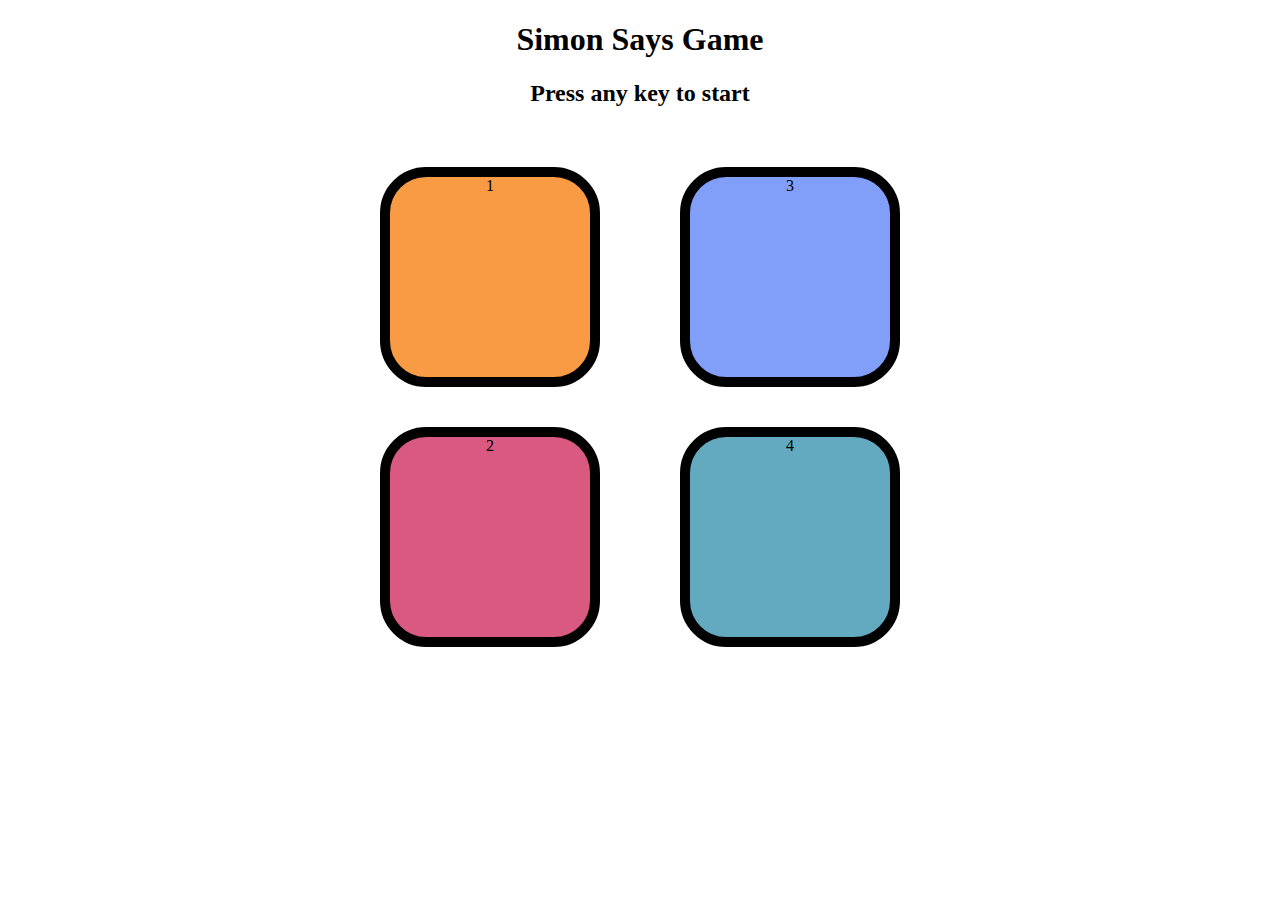
<file: index.html>
<!DOCTYPE html>
<html lang="en">
<head>
    <meta charset="UTF-8">
    <meta name="viewport" content="width=device-width, initial-scale=1.0">
    <title>Simon Says Game</title>
    <link href="style.css" rel="stylesheet">
</head>
<body>
    <h1>Simon Says Game</h1>
    <h2>Press any key to start</h2>

    <div class="btn-container">

        <div class="line-one">
            <div class="btn red" type="button" id="red">1</div>
            <div class="btn green" type="button" id="green">2</div>
        </div>

        <div class="line-two">
            <div class="btn yellow" type="button" id="yellow">3</div>
            <div class="btn purple" type="button" id="purple">4</div>
        </div>
     
        
    </div>
 
    <script src="app.js"></script>
</body>
</html>
</file>
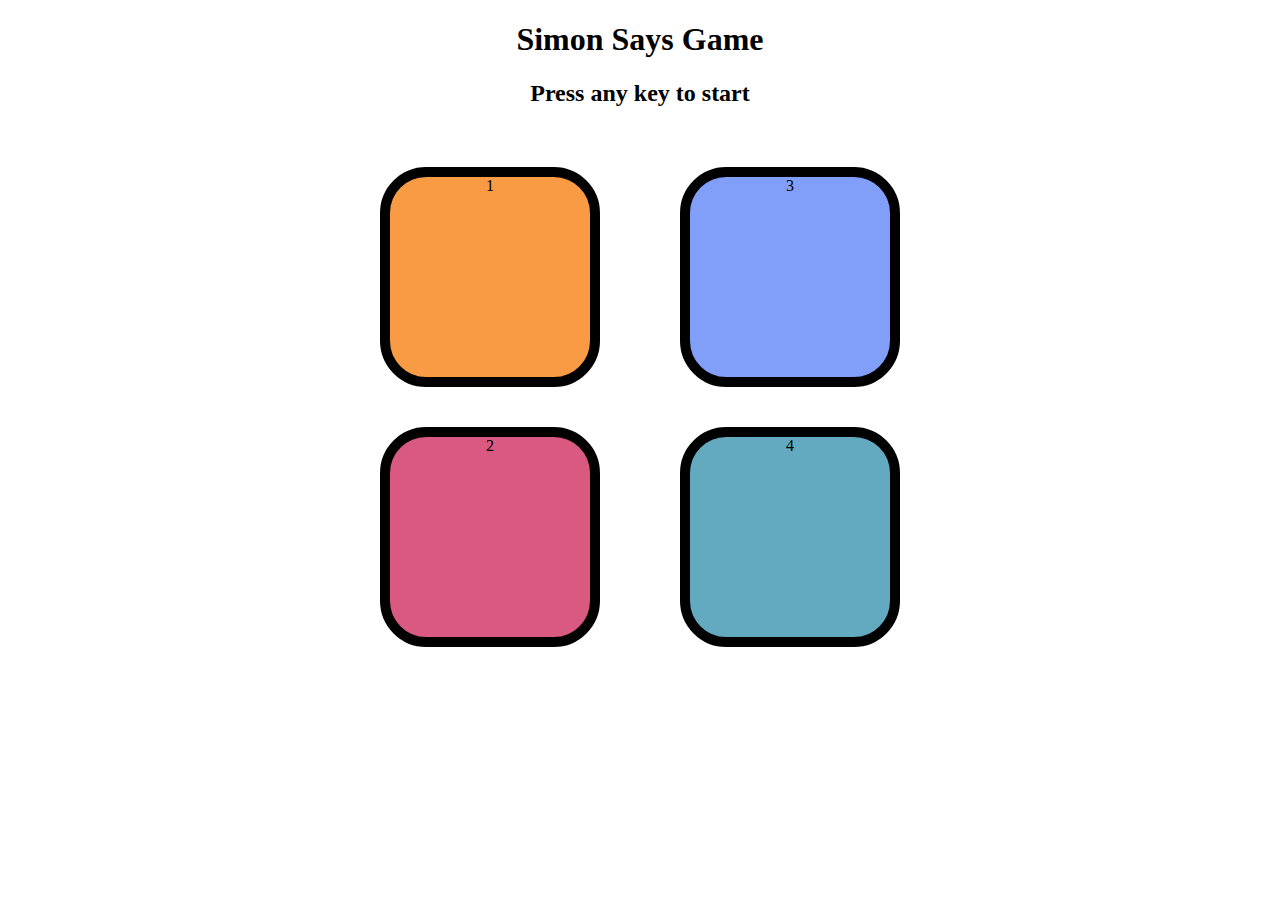
<file: Simon_Game.html>
<!DOCTYPE html>
<html lang="en">
<head>
    <meta charset="UTF-8">
    <meta name="viewport" content="width=device-width, initial-scale=1.0">
    <title>Simon Says Game</title>
    <link href="Simon_Game.css" rel="stylesheet">
</head>
<body>
    <h1>Simon Says Game</h1>
    <h2>Press any key to start</h2>

    <div class="btn-container">

        <div class="line-one">
            <div class="btn red" type="button" id="red">1</div>
            <div class="btn green" type="button" id="green">2</div>
        </div>

        <div class="line-two">
            <div class="btn yellow" type="button" id="yellow">3</div>
            <div class="btn purple" type="button" id="purple">4</div>
        </div>
     
        
    </div>
 
    <script src="Simon_Game.js"></script>
</body>
</html>
</file>
<file: style.css>
body{
    text-align: center;
}

.btn{
    height: 200px;
    width:200px;
    border-radius: 21%;
    border: 10px solid black;
    margin: 2.5rem;
}
.btn-container{
    display:flex;
   
    justify-content: center;
}

.red{
    background-color: #f99b45;
}

.green{
    background-color: #d95980;
}

.yellow{
    background-color: #819ff9;
}

.purple{
    background-color: #63aac0;
}

.flash{
    background-color: white;
}
.flashUser{
    background-color: green;
}
</file>
<file: Simon_Game.css>
body{
    text-align: center;
}

.btn{
    height: 200px;
    width:200px;
    border-radius: 21%;
    border: 10px solid black;
    margin: 2.5rem;
}
.btn-container{
    display:flex;
   
    justify-content: center;
}

.red{
    background-color: #f99b45;
}

.green{
    background-color: #d95980;
}

.yellow{
    background-color: #819ff9;
}

.purple{
    background-color: #63aac0;
}

.flash{
    background-color: white;
}
.flashUser{
    background-color: green;
}
</file>
